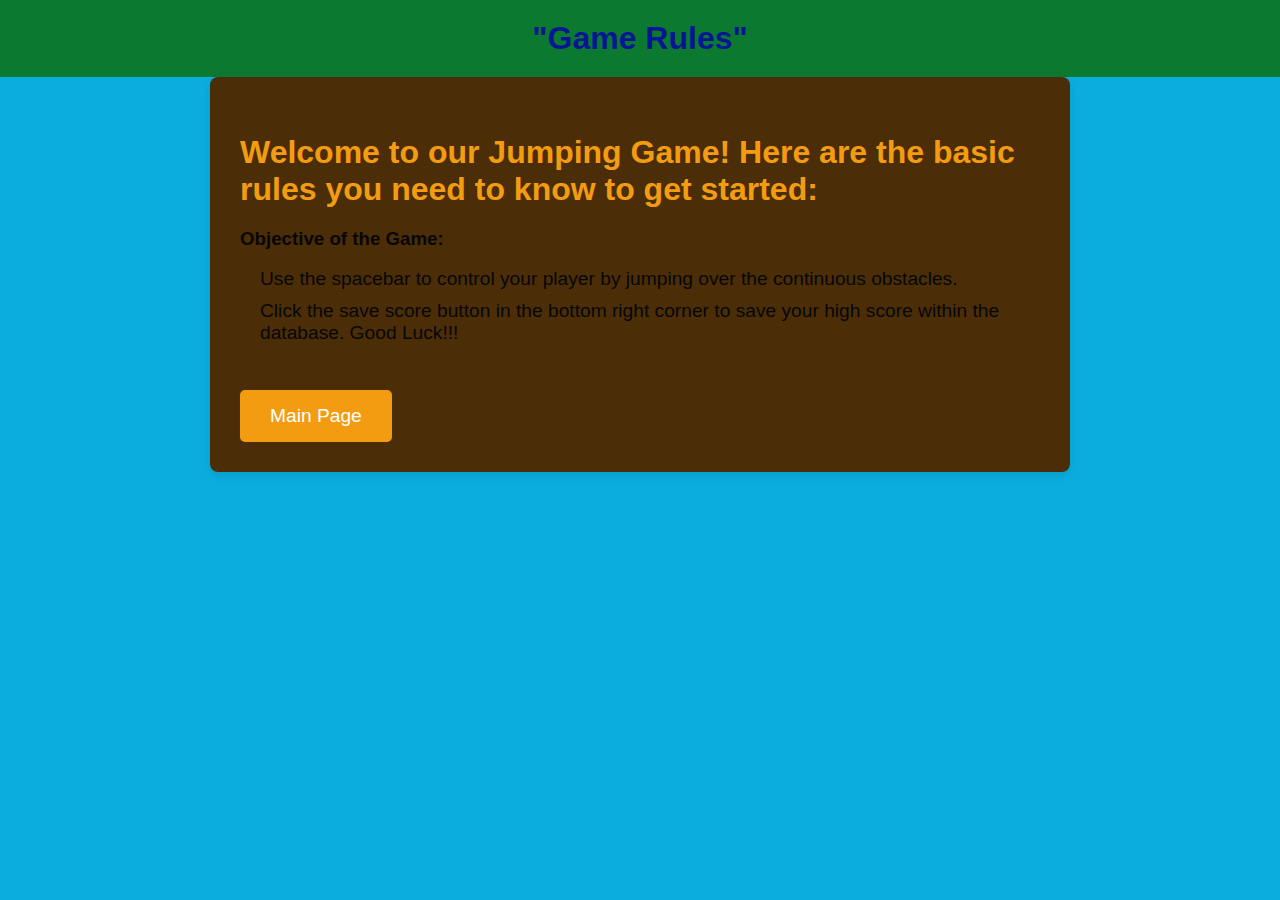
<file: rules.html>
<!DOCTYPE html>
<html lang="en">

<head>
    <meta charset="UTF-8">
    <meta name="viewport" content="width=device-width, initial-scale=1.0">
    <meta http-equiv="X-UA-Compatible" content="ie=edge">
    <title>Game Rules - My Game</title>
    <style>
        body {
            font-family: Arial, sans-serif;
            margin: 0;
            padding: 0;
            background-color: #0baddf;
            color: #070707;
        }

        header {
            background-color: #0b7a30;
            color: white;
            padding: 20px;
            text-align: center;
        }

        header h1 {
            margin: 0;
            color: rgb(6, 21, 150);
        }

        .container {
            padding: 30px;
            max-width: 800px;
            margin: 0 auto;
            background-color: rgb(75, 46, 8);
            border-radius: 8px;
            box-shadow: 0 4px 8px rgba(0, 0, 0, 0.1);
        }

        h2 {
            font-size: 2em;
            color: #f39c12;
            margin-bottom: 20px;
        }

        ul {
            list-style-type: none;
            padding-left: 20px;
        }

        li {
            font-size: 1.2em;
            margin: 10px 0;
        }

        .cta-button {
            padding: 15px 30px;
            font-size: 1.2em;
            background-color: #f39c12;
            color: white;
            border: none;
            cursor: pointer;
            border-radius: 5px;
            text-decoration: none;
            display: inline-block;
            margin-top: 30px;
        }

        .cta-button:hover {
            background-color: #e67e22;
        }
    </style>
</head>

<body>

    <header>
        <h1>"Game Rules"</h1>
    </header>

    <div class="container">
        <h2>Welcome to our Jumping Game! Here are the basic rules you need to know to get started:</h2>
        <h3>Objective of the Game:</h3>
        <ul>
            <li>Use the spacebar to control your player by jumping over the continuous obstacles.</li>
            <li>Click the save score button in the bottom right corner to save your high score within the database. Good Luck!!!</li>
        </ul>

        <a href="index.html" class="cta-button">Main Page</a>
    </div>

</body>

</html>
</file>
